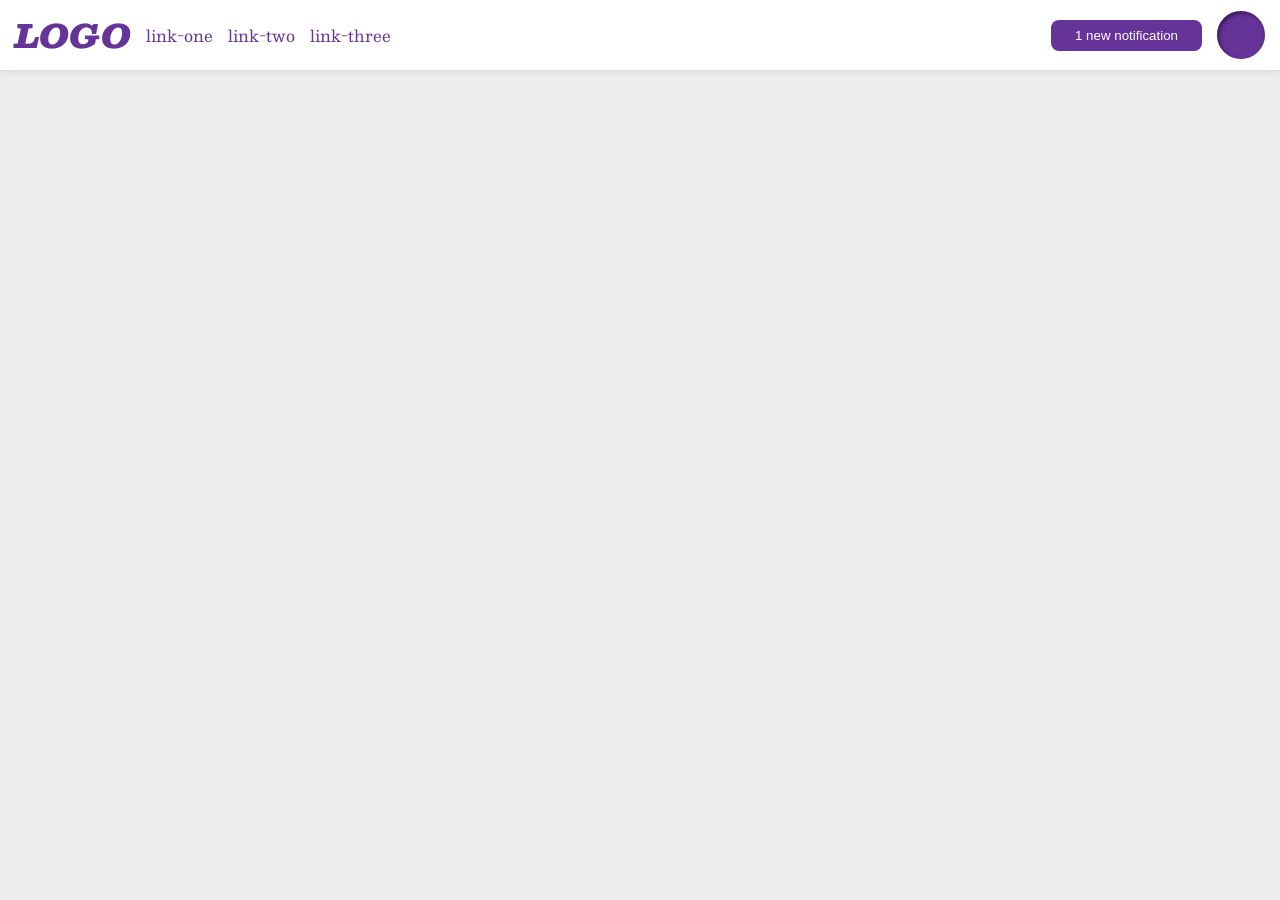
<file: foundations/flex/03-flex-header-2/index.html>
<!DOCTYPE html>
<html lang="en">
  <head>
    <meta charset="UTF-8">
    <meta http-equiv="X-UA-Compatible" content="IE=edge">
    <meta name="viewport" content="width=device-width, initial-scale=1.0">
    <title>Flex Header 2</title>
    <link rel="stylesheet" href="style.css">
  </head>
  <body>
    <div class="header">
      <div class="left">
        <div class="logo">
          LOGO
        </div>
        <ul class="links">
          <li><a href="https://google.com">link-one</a></li>
          <li><a href="https://google.com">link-two</a></li>
          <li><a href="https://google.com">link-three</a></li>
        </ul>
      </div>
      <div class="right">
        <button class="notifications">
        1 new notification
        </button>
        <div class="profile-image"></div>
      </div>
    </div>
  </body>
</html>
</file>
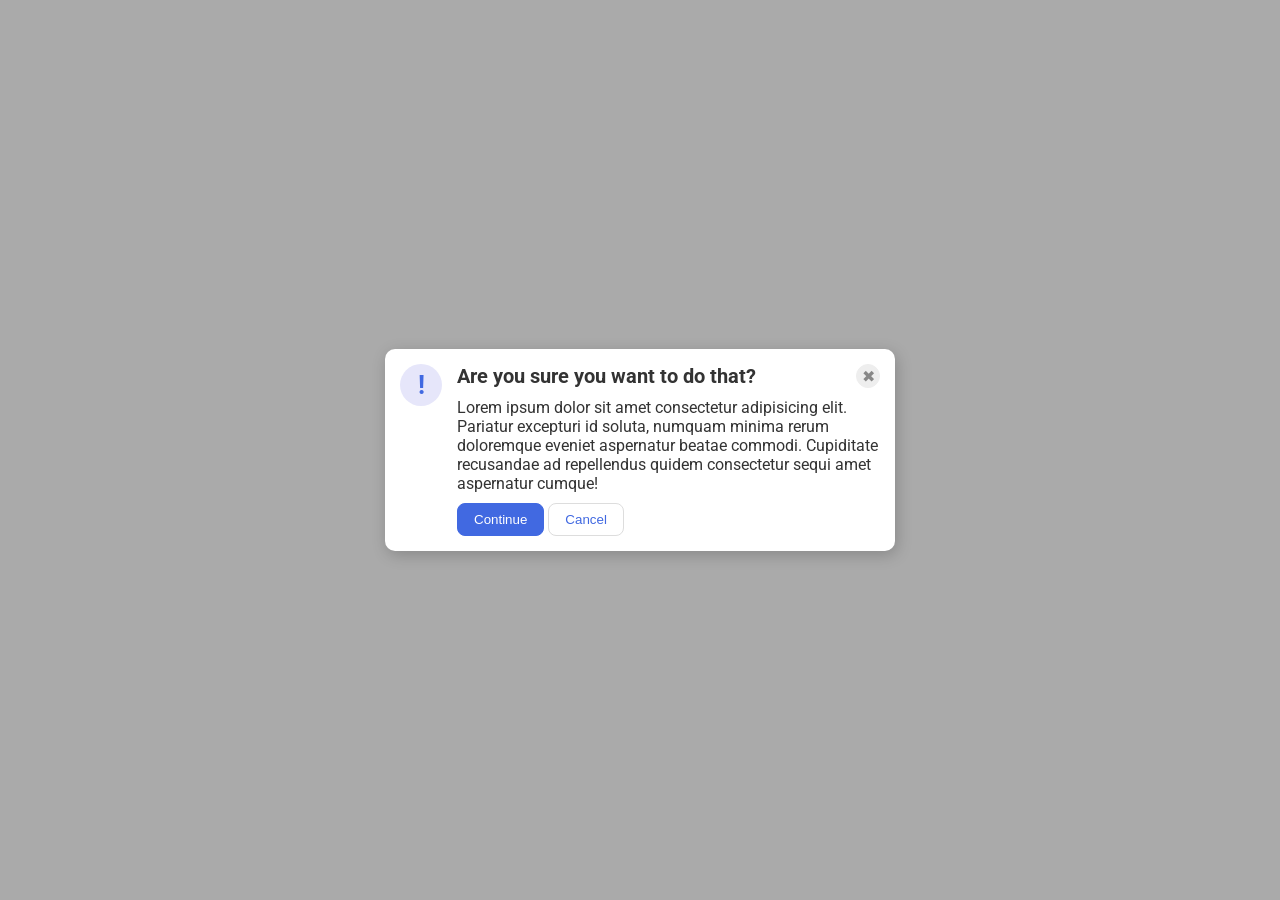
<file: foundations/flex/05-flex-modal/index.html>
<!DOCTYPE html>
<html lang="en">
  <head>
    <meta charset="UTF-8">
    <meta http-equiv="X-UA-Compatible" content="IE=edge">
    <meta name="viewport" content="width=device-width, initial-scale=1.0">
    <link rel="stylesheet" href="style.css">
    <title>Modal</title>
  </head>
  <body>
    <div class="modal">
      <div class="icon">!</div>
      <div class="right">
        <div class="title">
          <div class="header">Are you sure you want to do that?</div>
          <button class="close-button">✖</button>
        </div>
        <div class="text">Lorem ipsum dolor sit amet consectetur adipisicing elit. Pariatur excepturi id soluta, numquam minima rerum doloremque eveniet aspernatur beatae commodi. Cupiditate recusandae ad repellendus quidem consectetur sequi amet aspernatur cumque!</div>
        <button class="continue">Continue</button>
        <button class="cancel">Cancel</button>
      </div>
    </div>
  </body>
</html>
</file>
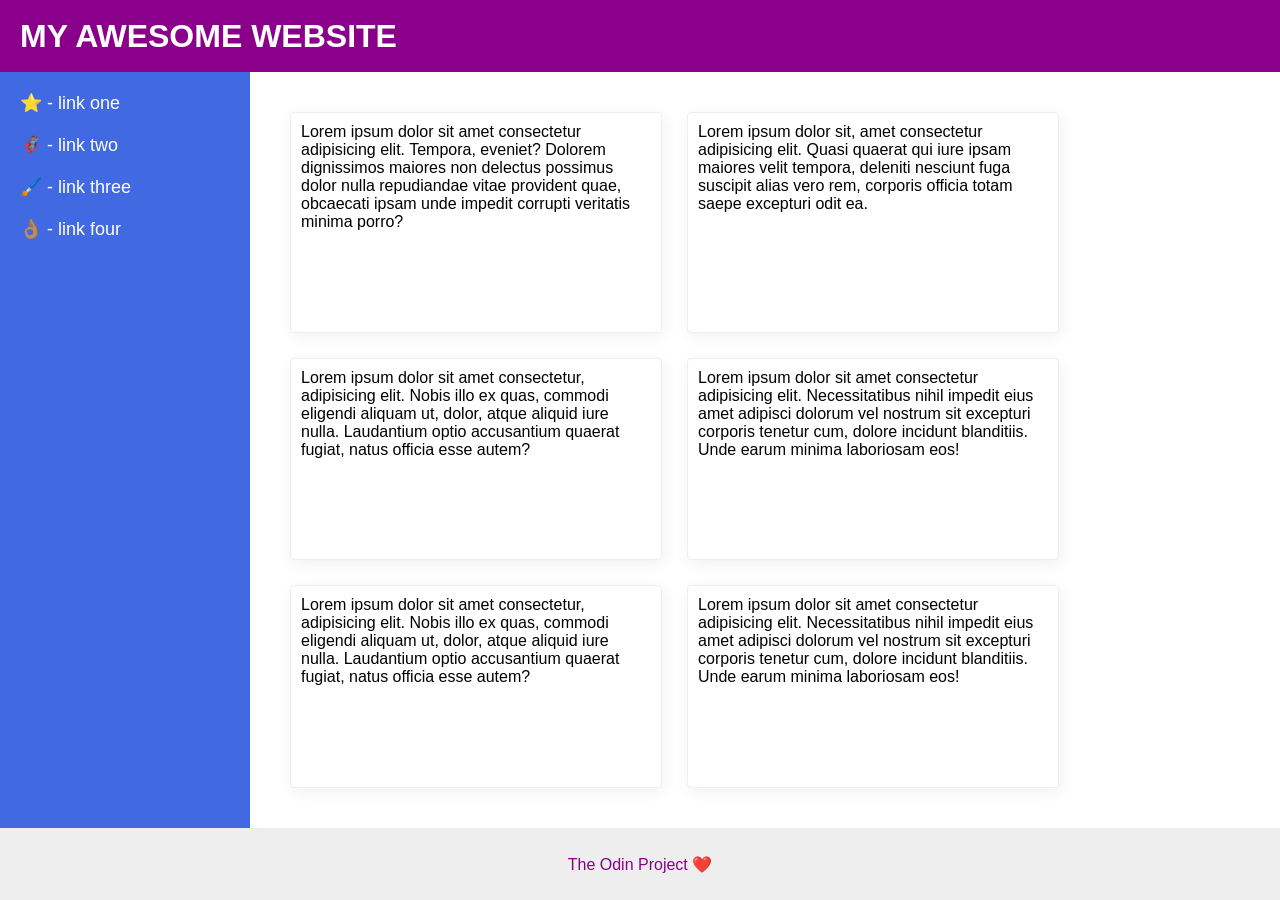
<file: foundations/flex/07-flex-layout-2/index.html>
<!DOCTYPE html>
<html lang="en">
  <head>
    <meta charset="UTF-8">
    <meta http-equiv="X-UA-Compatible" content="IE=edge">
    <meta name="viewport" content="width=device-width, initial-scale=1.0">
    <title>The Holy Grail</title>
    <link rel="stylesheet" href="style.css">
  </head>
  <body>
    <div class="header">
      MY AWESOME WEBSITE
    </div>
    
    <div class="main">
      <div class="sidebar">
        <ul>
          <li><a href="#">⭐ - link one</a></li>
          <li><a href="#">🦸🏽‍♂️ - link two</a></li>
          <li><a href="#">🖌️ - link three</a></li>
          <li><a href="#">👌🏽 - link four</a></li>
        </ul>
      </div>

      <div class="content">
        <div class="card">Lorem ipsum dolor sit amet consectetur adipisicing elit. Tempora, eveniet? Dolorem dignissimos maiores non delectus possimus dolor nulla repudiandae vitae provident quae, obcaecati ipsam unde impedit corrupti veritatis minima porro?</div>
        <div class="card">Lorem ipsum dolor sit, amet consectetur adipisicing elit. Quasi quaerat qui iure ipsam maiores velit tempora, deleniti nesciunt fuga suscipit alias vero rem, corporis officia totam saepe excepturi odit ea.</div>
        <div class="card">Lorem ipsum dolor sit amet consectetur, adipisicing elit. Nobis illo ex quas, commodi eligendi aliquam ut, dolor, atque aliquid iure nulla. Laudantium optio accusantium quaerat fugiat, natus officia esse autem?</div>
        <div class="card">Lorem ipsum dolor sit amet consectetur adipisicing elit. Necessitatibus nihil impedit eius amet adipisci dolorum vel nostrum sit excepturi corporis tenetur cum, dolore incidunt blanditiis. Unde earum minima laboriosam eos!</div>
        <div class="card">Lorem ipsum dolor sit amet consectetur, adipisicing elit. Nobis illo ex quas, commodi eligendi aliquam ut, dolor, atque aliquid iure nulla. Laudantium optio accusantium quaerat fugiat, natus officia esse autem?</div>
        <div class="card">Lorem ipsum dolor sit amet consectetur adipisicing elit. Necessitatibus nihil impedit eius amet adipisci dolorum vel nostrum sit excepturi corporis tenetur cum, dolore incidunt blanditiis. Unde earum minima laboriosam eos!</div>
      </div>
    </div>

    <div class="footer">
      The Odin Project ❤️
    </div>
  </body>
</html>
</file>
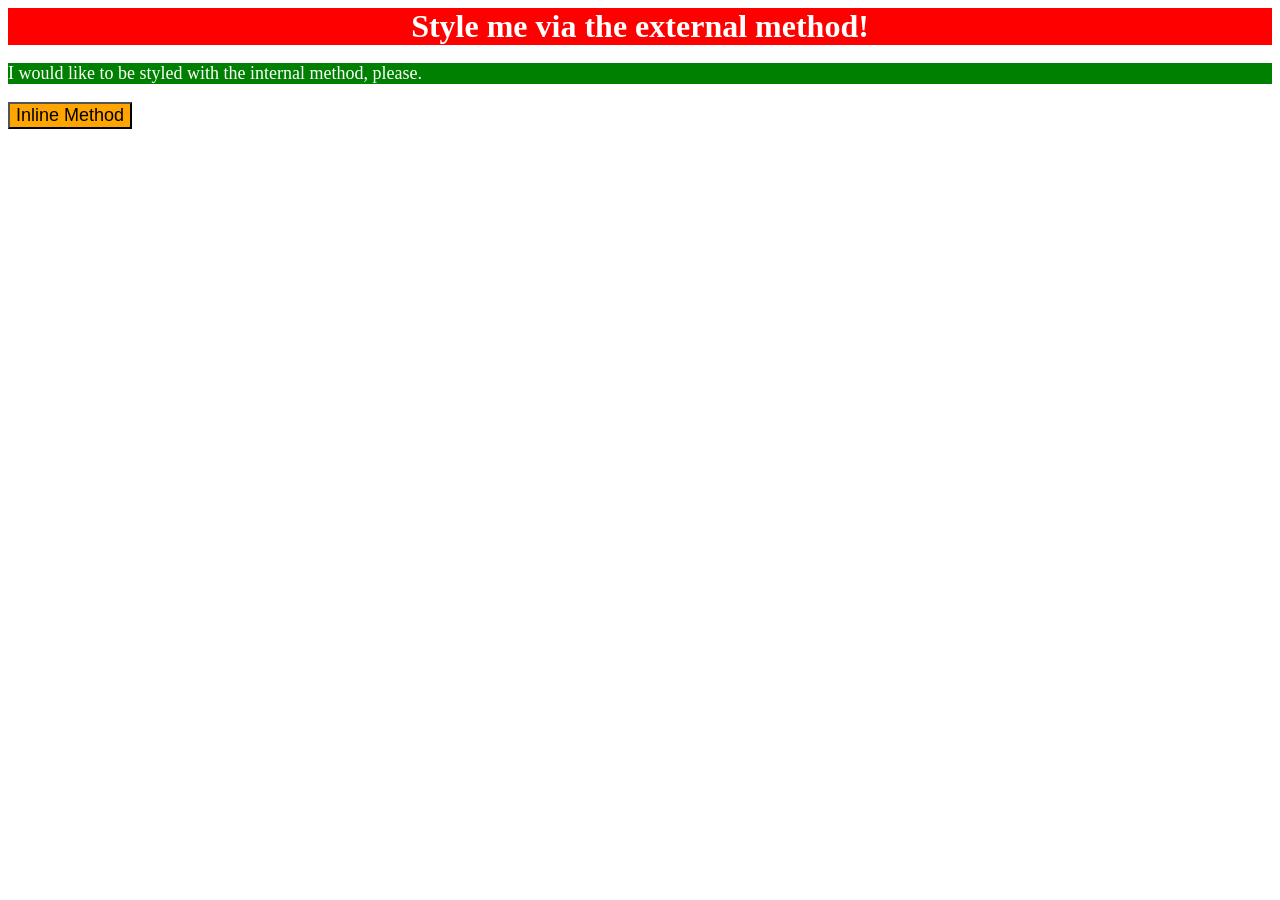
<file: foundations/intro-to-css/01-css-methods/index.html>
<!DOCTYPE html>
<html lang="en">
  <head>
    <meta charset="UTF-8">
    <meta http-equiv="X-UA-Compatible" content="IE=edge">
    <meta name="viewport" content="width=device-width, initial-scale=1.0">
    <title>Methods for Adding CSS</title>
    <link rel="stylesheet" href="style.css">
    <style>
      p {
        background-color: green;
        color: white;
        font-size: 18px;
      }
    </style>
  </head>
  <body>
    <div>Style me via the external method!</div>
    <p>I would like to be styled with the internal method, please.</p>
    <button style="background-color: orange; font-size: 18px;">Inline Method</button>
  </body>
</html>
</file>
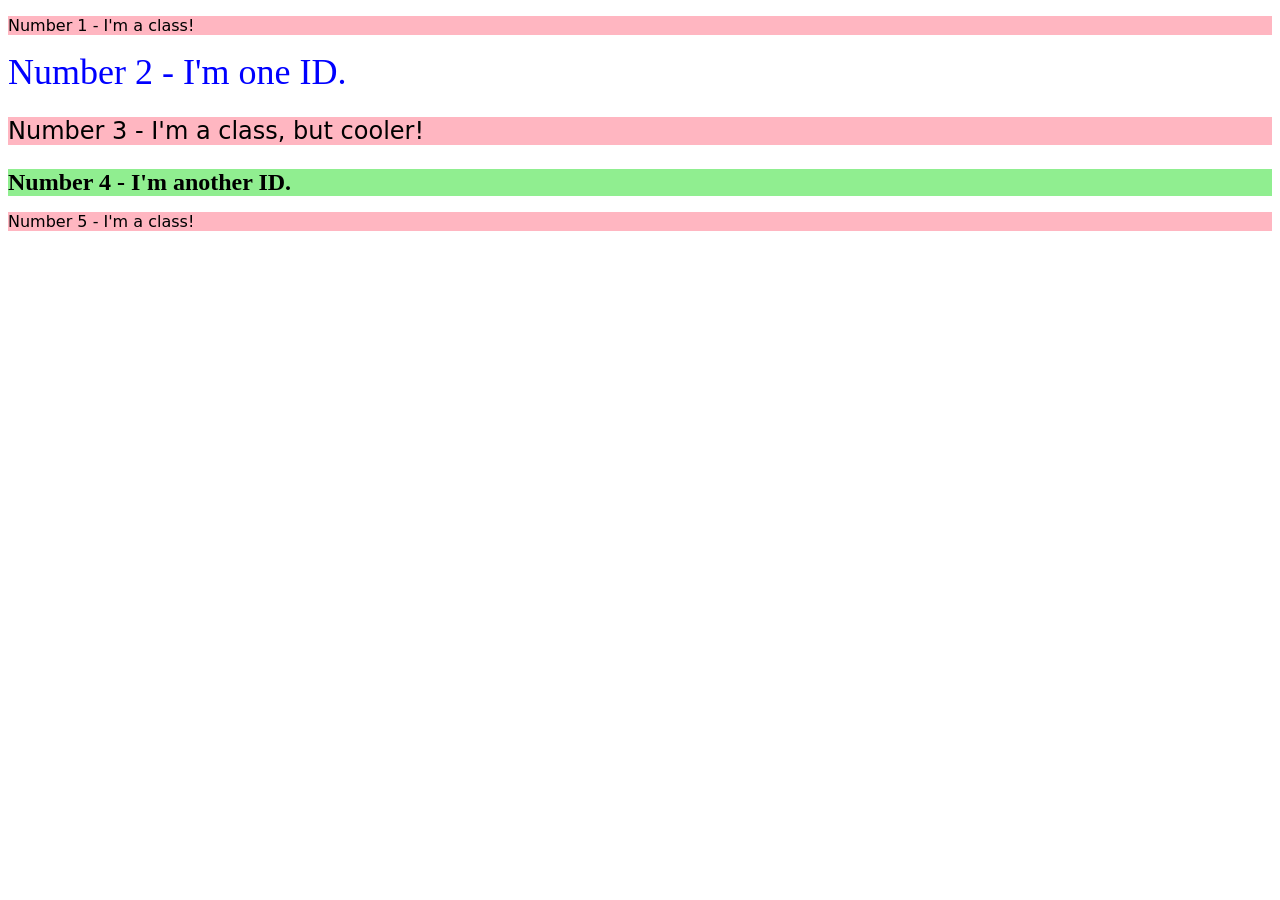
<file: foundations/intro-to-css/02-class-id-selectors/index.html>
<!DOCTYPE html>
<html lang="en">
  <head>
    <meta charset="UTF-8">
    <meta http-equiv="X-UA-Compatible" content="IE=edge">
    <meta name="viewport" content="width=device-width, initial-scale=1.0">
    <title>Class and ID Selectors</title>
    <link rel="stylesheet" href="style.css">
  </head>
  <body>
    <p class="odd">Number 1 - I'm a class!</p>
    <div id="second">Number 2 - I'm one ID.</div>
    <p class="odd bigger">Number 3 - I'm a class, but cooler!</p>
    <div id="fourth">Number 4 - I'm another ID.</div>
    <p class="odd">Number 5 - I'm a class!</p>
  </body>
</html>
</file>
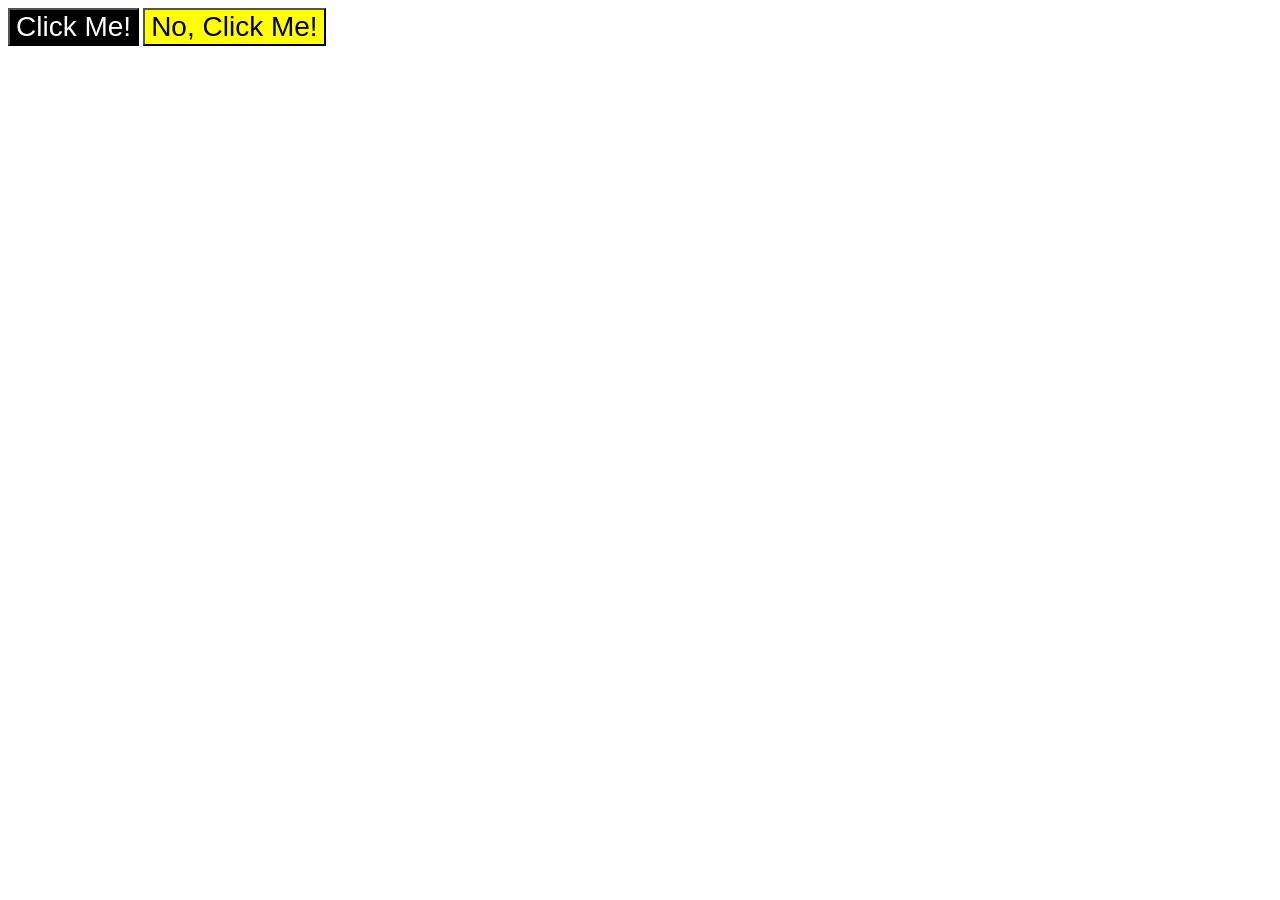
<file: foundations/intro-to-css/03-grouping-selectors/index.html>
<!DOCTYPE html>
<html lang="en">
  <head>
    <meta charset="UTF-8">
    <meta http-equiv="X-UA-Compatible" content="IE=edge">
    <meta name="viewport" content="width=device-width, initial-scale=1.0">
    <title>Grouping Selectors</title>
    <link rel="stylesheet" href="style.css">
  </head>
  <body>
    <button class="left">Click Me!</button>
    <button class="right">No, Click Me!</button>
  </body>
</html>
</file>
<file: foundations/flex/03-flex-header-2/style.css>
/* this is some magical font-importing.  
you'll learn about it later. */
@import url('https://fonts.googleapis.com/css2?family=Besley:ital,wght@0,400;1,900&display=swap');

body {
  margin: 0;
  background: #eee;
  font-family: Besley, serif;
}

.header {
  background: white;
  border-bottom: 1px solid #ddd;
  box-shadow: 0 0 8px rgba(0,0,0,.1);
  display: flex;
  justify-content: space-between;
  padding: 8px 15px;
}

.profile-image {
  background: rebeccapurple;
  box-shadow: inset 2px 2px 4px rgba(0,0,0,.5);
  border-radius: 50%;
  width: 48px;
  height: 48px;
}

.logo {
  color: rebeccapurple;
  font-size: 32px;
  font-weight: 900;
  font-style: italic;
}

button {
  border: none;
  border-radius: 8px;
  background: rebeccapurple;
  color: white;
  padding: 8px 24px;
}

a {
  /* this removes the line under our links */
  text-decoration: none;
  color: rebeccapurple;
}

ul {
  list-style-type: none;
  display: flex;
  gap: 15px;
  margin: 0;
  padding: 0;
}

.left, .right {
  display: flex;
  gap: 15px;
  align-items: center;
}
</file>
<file: foundations/flex/05-flex-modal/style.css>
@import url('https://fonts.googleapis.com/css2?family=Roboto:wght@400;700&display=swap');

html, body {
  height: 100%;
}

body {
  font-family: Roboto, sans-serif;
  margin: 0;
  background: #aaa;
  color: #333;
  /* I'll give you this one for free lol */
  display: flex;
  align-items: center;
  justify-content: center;
}

.modal {
  background: white;
  width: 480px;
  border-radius: 10px;
  box-shadow: 2px 4px 16px rgba(0,0,0,.2);
  display: flex; /**/
  padding: 15px; /**/
  gap: 15px; /**/
}

.icon {
  color: royalblue;
  font-size: 26px;
  font-weight: 700;
  background: lavender;
  width: 42px;
  height: 42px;
  border-radius: 50%;
  display: flex;
  align-items: center;
  justify-content: center;
  flex-shrink: 0; /**/
}

.close-button {
  background: #eee;
  border-radius: 50%;
  color: #888;
  font-weight: 400;
  font-size: 16px;
  height: 24px;
  width: 24px;
  display: flex;
  align-items: center;
  justify-content: center;
  border: 1px solid #eee;
  padding: 0;
  flex-shrink: 0; /**/
}

button {
  cursor: pointer;
  padding: 8px 16px;
  border-radius: 8px;
}

button.continue {
  background: royalblue;
  border: 1px solid royalblue;
  color: white;
}

button.cancel {
  background: white;
  border: 1px solid #ddd;
  color: royalblue;
}

.title {
  display:flex; /**/
  justify-content: space-between; /**/
  margin-bottom: 10px; /**/
  align-items: center; /**/
}

.header {
  font-size: 20px; /**/
  font-weight: bold; /**/
}

.text {
  margin-bottom: 10px; /**/
}
</file>
<file: foundations/flex/07-flex-layout-2/style.css>
body {
  font-family: -apple-system, BlinkMacSystemFont, 'Segoe UI', Roboto, Oxygen, Ubuntu, Cantarell, 'Open Sans', 'Helvetica Neue', sans-serif;
  margin: 0;
  min-height: 100vh;
  display: flex;
  flex-direction: column;
  justify-content: space-between;
}

.main {
  display: flex;
  flex: 1;
}

.header {
  height: 72px;
  background: darkmagenta;
  color: white;
  font-size: 32px;
  font-weight: bold;
  display: flex;
  align-items: center;
  padding: 0px 20px;
}

.footer {
  height: 72px;
  background: #eee;
  color: darkmagenta;
  display: flex;
  align-items: center;
  justify-content: center;
}

.sidebar {
  min-width: 250px;
  background: royalblue;
  box-sizing: border-box;
  flex: 1;
}

.card {
  border: 1px solid #eee;
  box-shadow: 2px 4px 16px rgba(0,0,0,.06);
  border-radius: 4px;
}

.sidebar a {
  text-decoration: none;
  color: white;
  font-size: 18px;
}

.sidebar ul {
  list-style: none;
  padding: 0;
  margin: 0;
}

.sidebar li {
  margin: 20px;
}

.card {
  width: 350px;
  padding: 10px;
}

.content {
  display: flex;
  flex-wrap: wrap;
  flex: 4;
  gap: 25px;
  padding: 40px;
}
</file>
<file: foundations/intro-to-css/01-css-methods/style.css>
/* style.css */

div {
    background-color: red;
    color: white;
    font-size: 32px;
    text-align: center;
    font-weight: bold;
}
</file>
<file: foundations/intro-to-css/02-class-id-selectors/style.css>
/* Add CSS Styling */

#second {
    font-size: 36px;
    color: rgb(0, 0, 255)
}

#fourth {
    font-size: 24px;
    font-weight: bold;
    background-color: rgb(144, 238, 144);
}

.odd {
    background-color: rgb(255, 182, 193);
    font-family: Verdana, "DejaVu Sans", sans-serif;
}

.bigger {
    font-size: 24px;
}
</file>
<file: foundations/intro-to-css/03-grouping-selectors/style.css>
/* Add CSS Styling */

.left, .right {
    font-size: 28px;
    font-family: Helvetica, "Times New Roman", sans-serif;
}

.left {
    background-color: rgb(0,0,0);
    color: rgb(255,255,255);
}

.right {
    background-color: rgb(255,255,0);
}
</file>
